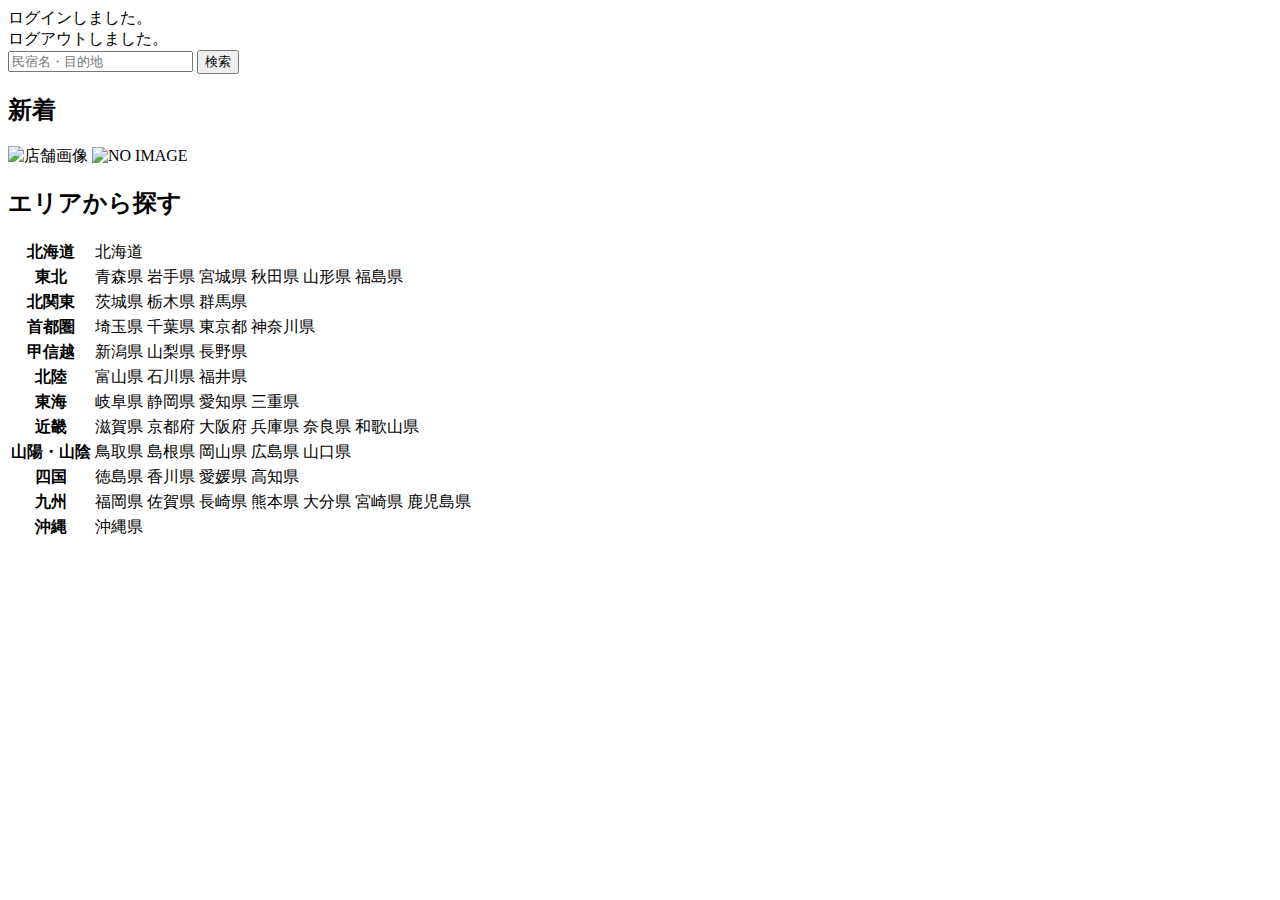
<file: kadai_002/samuraitravel/src/main/resources/templates/index.html>
<!DOCTYPE html>
<html xmlns:th="https://www.thymeleaf.org" xmlns:sec="http://www.thymeleaf.org/extras/spring-security">
    <head>
        <div th:replace="~{fragment :: meta}"></div>   
             
        <div th:replace="~{fragment :: styles}"></div>
              <title>SAMURAI Travel</title>
    </head>
    <body>
        <div class="samuraitravel-wrapper">
             <!-- ヘッダー -->
             <div th:replace="~{fragment :: header}"></div>
            
             <main>
                 <div class="container pt-4 pb-5 samuraitravel-container">
                     <div th:if="${param.loggedIn}" class="alert alert-info">
                         ログインしました。
                     </div>  
                    
                     <div th:if="${param.loggedOut}" class="alert alert-info">
                         ログアウトしました。
                     </div>
                     
                     <div th:if="${successMessage}" class="alert alert-info">
						 <span th:text="${successMessage}"></span>
					 </div>
					 
					 <div class="d-flex justify-content-center">                                            
                        <form method="get" th:action="@{/houses}" class="mb-5 samuraitravel-search-form">
                            <div class="input-group">
                                <input type="text" class="form-control" name="keyword" th:value="${keyword}" placeholder="民宿名・目的地">
                                <button type="submit" class="btn text-white shadow-sm samuraitravel-btn">検索</button> 
                            </div>               
                        </form>                        
                    </div>                                                                                                  
                                                     
                    <h2 class="text-center mb-3">新着</h2>
                    <div class="row row-cols-lg-5 row-cols-2 g-3 mb-5">                                        
                        <div class="col" th:each="newHouse : ${newHouses}">
                            <a th:href="@{/houses/__${newHouse.getId()}__}" class="link-dark samuraitravel-card-link">
                                <div class="card h-100">                                                                        
                                    <img th:if="${newHouse.getImageName()}" th:src="@{/storage/__${newHouse.getImageName()}__}" class="card-img-top samuraitravel-vertical-card-image" alt="店舗画像">                                     
                                    <img th:unless="${newHouse.getImageName()}" th:src="@{/images/noImage.png}" class="card-img-top samuraitravel-vertical-card-image" alt="NO IMAGE">                                                                                                                        
                                    <div class="card-body">                                    
                                        <h3 class="card-title" th:text="${newHouse.getName()}"></h3>
                                        <p class="card-text mb-1">
                                            <small class="text-muted" th:text="${newHouse.getAddress()}"></small>                                            
                                        </p>
                                        <p class="card-text">
                                            <span th:text="${#numbers.formatInteger(newHouse.getPrice(), 1, 'COMMA') + '円 / 泊'}"></span>                                            
                                        </p>                                    
                                    </div>
                                </div>    
                            </a>            
                        </div>                                               
                    </div>
                    
                    <div class="row justify-content-center">
                        <div class="col-xl-5 col-lg-6 col-md-8">                    
                    
                            <h2 class="text-center mb-3">エリアから探す</h2>                                        
                             
                            <table class="table">
                                <tbody>                                                     
                                    <tr>
                                        <th>北海道</th>
                                        <td>
                                            <a th:href="@{/houses?area=北海道}">北海道</a>
                                        </td>                                     
                                    </tr>  
                                    <tr>
                                        <th>東北</th>
                                        <td>
                                            <a th:href="@{/houses?area=青森県}" class="me-2">青森県</a>
                                            <a th:href="@{/houses?area=岩手県}" class="me-2">岩手県</a>
                                            <a th:href="@{/houses?area=宮城県}" class="me-2">宮城県</a>
                                            <a th:href="@{/houses?area=秋田県}" class="me-2">秋田県</a>
                                            <a th:href="@{/houses?area=山形県}" class="me-2">山形県</a>
                                            <a th:href="@{/houses?area=福島県}">福島県</a>
                                        </td>                                     
                                    </tr>  
                                    <tr>
                                        <th>北関東</th>
                                        <td>
                                            <a th:href="@{/houses?area=茨城県}" class="me-2">茨城県</a>
                                            <a th:href="@{/houses?area=栃木県}" class="me-2">栃木県</a>
                                            <a th:href="@{/houses?area=群馬県}">群馬県</a>                                    
                                        </td>                                     
                                    </tr>  
                                    <tr>
                                        <th>首都圏</th>
                                        <td>
                                            <a th:href="@{/houses?area=埼玉県}" class="me-2">埼玉県</a>
                                            <a th:href="@{/houses?area=千葉県}" class="me-2">千葉県</a>
                                            <a th:href="@{/houses?area=東京都}" class="me-2">東京都</a>
                                            <a th:href="@{/houses?area=神奈川県}">神奈川県</a>
                                        </td>                                     
                                    </tr>  
                                    <tr>
                                        <th>甲信越</th>
                                        <td>
                                            <a th:href="@{/houses?area=新潟県}" class="me-2">新潟県</a>
                                            <a th:href="@{/houses?area=山梨県}" class="me-2">山梨県</a>
                                            <a th:href="@{/houses?area=長野県}">長野県</a>
                                        </td>                                     
                                    </tr>  
                                    <tr>
                                        <th>北陸</th>
                                        <td>
                                            <a th:href="@{/houses?area=富山県}" class="me-2">富山県</a>
                                            <a th:href="@{/houses?area=石川県}" class="me-2">石川県</a>
                                            <a th:href="@{/houses?area=福井県}">福井県</a>
                                        </td>                                     
                                    </tr>  
                                    <tr>
                                        <th>東海</th>
                                        <td>
                                            <a th:href="@{/houses?area=岐阜県}" class="me-2">岐阜県</a>
                                            <a th:href="@{/houses?area=静岡県}" class="me-2">静岡県</a>
                                            <a th:href="@{/houses?area=愛知県}" class="me-2">愛知県</a>
                                            <a th:href="@{/houses?area=三重県}">三重県</a>
                                        </td>                                     
                                    </tr>  
                                    <tr>
                                        <th>近畿</th>
                                        <td>
                                            <a th:href="@{/houses?area=滋賀県}" class="me-2">滋賀県</a>
                                            <a th:href="@{/houses?area=京都府}" class="me-2">京都府</a>
                                            <a th:href="@{/houses?area=大阪府}" class="me-2">大阪府</a>
                                            <a th:href="@{/houses?area=兵庫県}" class="me-2">兵庫県</a>
                                            <a th:href="@{/houses?area=奈良県}" class="me-2">奈良県</a>
                                            <a th:href="@{/houses?area=和歌山県}">和歌山県</a>
                                        </td>                                     
                                    </tr>  
                                    <tr>
                                        <th>山陽・山陰</th>
                                        <td>
                                            <a th:href="@{/houses?area=鳥取県}" class="me-2">鳥取県</a>
                                            <a th:href="@{/houses?area=島根県}" class="me-2">島根県</a>
                                            <a th:href="@{/houses?area=岡山県}" class="me-2">岡山県</a>
                                            <a th:href="@{/houses?area=広島県}" class="me-2">広島県</a>
                                            <a th:href="@{/houses?area=山口県}">山口県</a>
                                        </td>                                     
                                    </tr>  
                                    <tr>
                                        <th>四国</th>
                                        <td>
                                            <a th:href="@{/houses?area=徳島県}" class="me-2">徳島県</a>
                                            <a th:href="@{/houses?area=香川県}" class="me-2">香川県</a>
                                            <a th:href="@{/houses?area=愛媛県}" class="me-2">愛媛県</a>
                                            <a th:href="@{/houses?area=高知県}">高知県</a>
                                        </td>                                     
                                    </tr>            
                                    <tr>
                                        <th>九州</th>
                                        <td>
                                            <a th:href="@{/houses?area=福岡県}" class="me-2">福岡県</a>
                                            <a th:href="@{/houses?area=佐賀県}" class="me-2">佐賀県</a>
                                            <a th:href="@{/houses?area=長崎県}" class="me-2">長崎県</a>
                                            <a th:href="@{/houses?area=熊本県}" class="me-2">熊本県</a>
                                            <a th:href="@{/houses?area=大分県}" class="me-2">大分県</a>
                                            <a th:href="@{/houses?area=宮崎県}" class="me-2">宮崎県</a>
                                            <a th:href="@{/houses?area=鹿児島県}">鹿児島県</a>
                                        </td>                                     
                                    </tr>  
                                    <tr>
                                        <th>沖縄</th>
                                        <td>
                                            <a th:href="@{/houses?area=沖縄県}">沖縄県</a>
                                        </td>                                     
                                    </tr>                                                                                                                                                                                                                                                                                                                                                                           
                                </tbody>
                            </table>  
                        </div>
                    </div>
                 </div>
             </main>
            
             <!-- フッター -->
             <div th:replace="~{fragment :: footer}"></div>
         </div>    
        
         <div th:replace="~{fragment :: scripts}"></div> 
    </body>
</html>
</file>
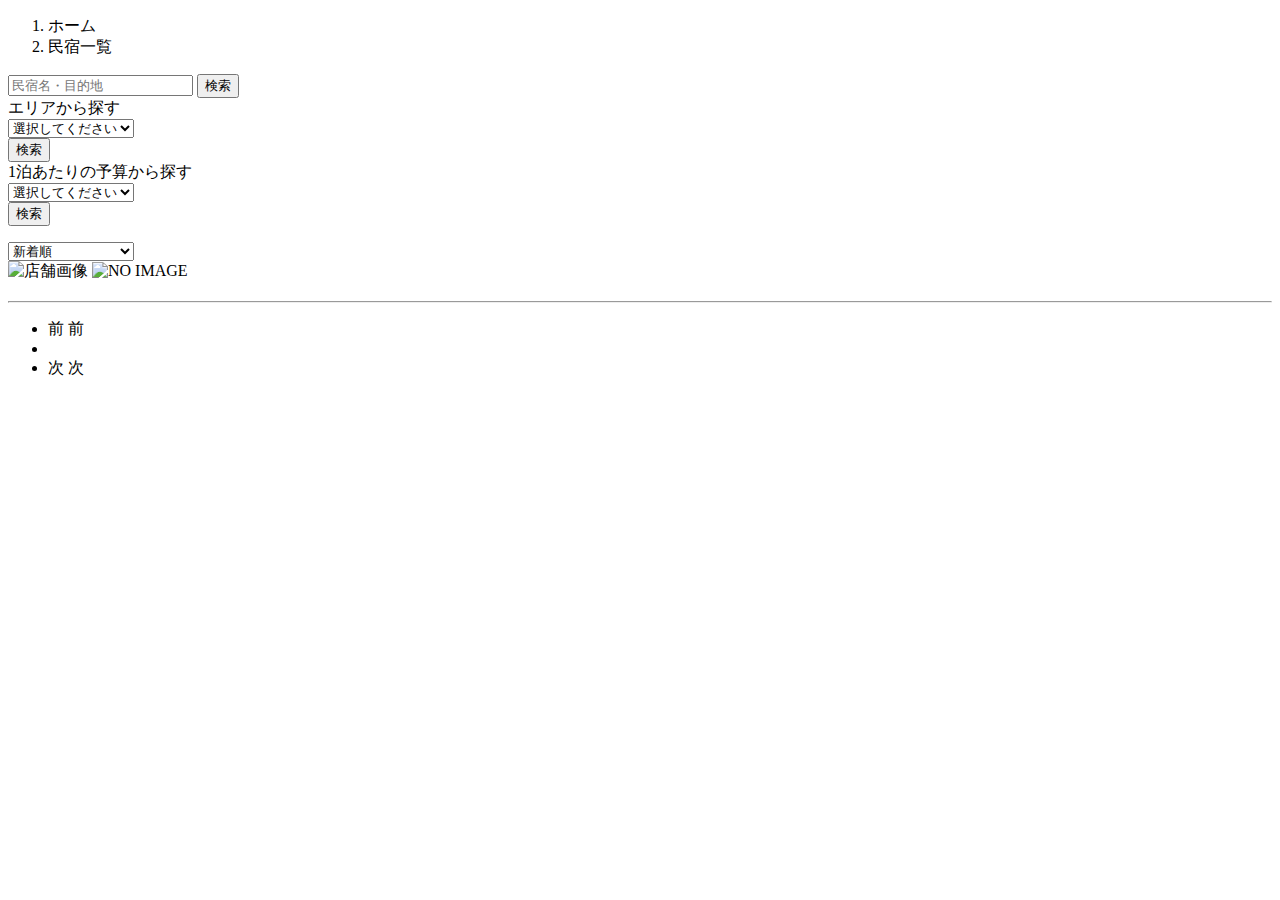
<file: kadai_002/samuraitravel/src/main/resources/templates/houses/index.html>
<!DOCTYPE html>
<html xmlns:th="https://www.thymeleaf.org" xmlns:sec="http://www.thymeleaf.org/extras/spring-security">    
   <head>
       <div th:replace="~{fragment :: meta}"></div>   
            
       <div th:replace="~{fragment :: styles}"></div>
         
       <title>民宿一覧</title>   
   </head>
   <body>
       <div class="samuraitravel-wrapper">
           <!-- ヘッダー -->
           <div th:replace="~{fragment :: header}"></div>
           
           <main>
               <div class="container samuraitravel-container pb-5">
                   <div class="row justify-content-center">
                       <nav class="my-3" style="--bs-breadcrumb-divider: '>';" aria-label="breadcrumb">
                           <ol class="breadcrumb mb-0">                        
                               <li class="breadcrumb-item"><a th:href="@{/}">ホーム</a></li>
                               <li class="breadcrumb-item active" aria-current="page">民宿一覧</li>
                           </ol>
                       </nav>         
           
                       <div class="col-xl-3 col-lg-4 col-md-12">               
                           <form method="get" th:action="@{/houses}" class="w-100 mb-3">
                               <div class="input-group">
                                   <input type="text" class="form-control" name="keyword" th:value="${keyword}" placeholder="民宿名・目的地">
                                   <button type="submit" class="btn text-white shadow-sm samuraitravel-btn">検索</button> 
                               </div>               
                           </form>
           
                           <div class="card mb-3">
                               <div class="card-header">
                                   エリアから探す
                               </div>
                               <div class="card-body">
                                   <form method="get" th:action="@{/houses}" class="w-100">
                                       <div class="form-group mb-3">
                                           <select class="form-control form-select" name="area">  
                                               <option value="" hidden>選択してください</option>   
                                               <optgroup label="北海道">                                      
                                                   <option value="北海道" th:selected="${area == '北海道'}">北海道</option>
                                               </optgroup>                
                                               <optgroup label="東北">                                  
                                                   <option value="青森県" th:selected="${area == '青森県'}">青森県</option>                                                
                                                   <option value="岩手県" th:selected="${area == '岩手県'}">岩手県</option>
                                                   <option value="宮城県" th:selected="${area == '宮城県'}">宮城県</option>
                                                   <option value="秋田県" th:selected="${area == '秋田県'}">秋田県</option>
                                                   <option value="山形県" th:selected="${area == '山形県'}">山形県</option>
                                                   <option value="福島県" th:selected="${area == '福島県'}">福島県</option>
                                               </optgroup>
                                               <optgroup label="北関東">  
                                                   <option value="茨城県" th:selected="${area == '茨城県'}">茨城県</option>
                                                   <option value="栃木県" th:selected="${area == '栃木県'}">栃木県</option>
                                                   <option value="群馬県" th:selected="${area == '群馬県'}">群馬県</option>
                                               </optgroup>
                                               <optgroup label="首都圏"> 
                                                   <option value="埼玉県" th:selected="${area == '埼玉県'}">埼玉県</option>
                                                   <option value="千葉県" th:selected="${area == '千葉県'}">千葉県</option>
                                                   <option value="東京都" th:selected="${area == '東京都'}">東京都</option>
                                                   <option value="神奈川県" th:selected="${area == '神奈川県'}">神奈川県</option>
                                               </optgroup>
                                               <optgroup label="甲信越"> 
                                                   <option value="新潟県" th:selected="${area == '新潟県'}">新潟県</option>
                                                   <option value="山梨県" th:selected="${area == '山梨県'}">山梨県</option>
                                                   <option value="長野県" th:selected="${area == '長野県'}">長野県</option>
                                               </optgroup>
                                               <optgroup label="北陸"> 
                                                   <option value="富山県" th:selected="${area == '富山県'}">富山県</option>
                                                   <option value="石川県" th:selected="${area == '石川県'}">石川県</option>
                                                   <option value="福井県" th:selected="${area == '福井県'}">福井県</option>
                                               </optgroup>
                                               <optgroup label="東海">
                                                   <option value="岐阜県" th:selected="${area == '岐阜県'}">岐阜県</option>
                                                   <option value="静岡県" th:selected="${area == '静岡県'}">静岡県</option>
                                                   <option value="愛知県" th:selected="${area == '愛知県'}">愛知県</option>
                                                   <option value="三重県" th:selected="${area == '三重県'}">三重県</option>
                                               </optgroup>
                                               <optgroup label="近畿">
                                                   <option value="滋賀県" th:selected="${area == '滋賀県'}">滋賀県</option>
                                                   <option value="京都府" th:selected="${area == '京都府'}">京都府</option>
                                                   <option value="大阪府" th:selected="${area == '大阪府'}">大阪府</option>
                                                   <option value="兵庫県" th:selected="${area == '兵庫県'}">兵庫県</option>
                                                   <option value="奈良県" th:selected="${area == '奈良県'}">奈良県</option>
                                                   <option value="和歌山県" th:selected="${area == '和歌山県'}">和歌山県</option>
                                               </optgroup>
                                               <optgroup label="山陽・山陰">
                                                   <option value="鳥取県" th:selected="${area == '鳥取県'}">鳥取県</option>
                                                   <option value="島根県" th:selected="${area == '島根県'}">島根県</option>
                                                   <option value="岡山県" th:selected="${area == '岡山県'}">岡山県</option>
                                                   <option value="広島県" th:selected="${area == '広島県'}">広島県</option>
                                                   <option value="山口県" th:selected="${area == '山口県'}">山口県</option>
                                               </optgroup>
                                               <optgroup label="四国">
                                                   <option value="徳島県" th:selected="${area == '徳島県'}">徳島県</option>
                                                   <option value="香川県" th:selected="${area == '香川県'}">香川県</option>
                                                   <option value="愛媛県" th:selected="${area == '愛媛県'}">愛媛県</option>
                                                   <option value="高知県" th:selected="${area == '高知県'}">高知県</option>
                                               </optgroup>
                                               <optgroup label="九州">
                                                   <option value="福岡県" th:selected="${area == '福岡県'}">福岡県</option>
                                                   <option value="佐賀県" th:selected="${area == '佐賀県'}">佐賀県</option>
                                                   <option value="長崎県" th:selected="${area == '長崎県'}">長崎県</option>
                                                   <option value="熊本県" th:selected="${area == '熊本県'}">熊本県</option>
                                                   <option value="大分県" th:selected="${area == '大分県'}">大分県</option>
                                                   <option value="宮崎県" th:selected="${area == '宮崎県'}">宮崎県</option>
                                                   <option value="鹿児島県" th:selected="${area == '鹿児島県'}">鹿児島県</option>
                                               </optgroup>
                                               <optgroup label="沖縄">
                                                   <option value="沖縄県" th:selected="${area == '沖縄県'}">沖縄県</option>
                                               </optgroup>                                                                                                  
                                           </select> 
                                       </div>
                                       <div class="form-group">
                                           <button type="submit" class="btn text-white shadow-sm w-100 samuraitravel-btn">検索</button>
                                       </div>                                           
                                   </form>
                               </div>
                           </div>                
           
                           <div class="card mb-3">
                               <div class="card-header">
                                   1泊あたりの予算から探す
                               </div>
                               <div class="card-body">
                                   <form method="get" th:action="@{/houses}" class="w-100">
                                       <div class="form-group mb-3">    
                                           <select class="form-control form-select" name="price">
                                               <option value="" hidden>選択してください</option> 
                                               <option value="6000" th:selected="${price == 6000}">6,000円以内</option>
                                               <option value="7000" th:selected="${price == 7000}">7,000円以内</option>
                                               <option value="8000" th:selected="${price == 8000}">8,000円以内</option>
                                               <option value="9000" th:selected="${price == 9000}">9,000円以内</option>
                                               <option value="10000" th:selected="${price == 10000}">10,000円以内</option>
                                           </select>                                                                                
                                       </div>
                                       <div class="form-group">
                                           <button type="submit" class="btn text-white shadow-sm w-100 samuraitravel-btn">検索</button>
                                       </div>                                           
                                   </form>
                               </div>
                           </div>                               
                       </div>
           
                       <div class="col">                                                                          
                           <div class="d-flex justify-content-between flex-wrap">                                
                               <p th:if="${housePage.getTotalPages() > 1}" class="fs-5 mb-3" th:text="${'検索結果：' + housePage.getTotalElements() + '件' + '（' + (housePage.getNumber() + 1) + ' / ' + housePage.getTotalPages() + ' ページ）'}"></p> 
                               <p th:unless="${housePage.getTotalPages() > 1}" class="fs-5 mb-3" th:text="${'検索結果：' + housePage.getTotalElements() + '件'}"></p>
                               
                               <form method="get" th:action="@{/houses}" class="mb-3 samuraitravel-sort-box">
								   <input th:if="${keyword}" type="hidden" name="keyword" th:value="${keyword}">
								   <input th:if="${area}" type="hidden" name="area" th:value="${area}">
								   <input th:if="${price}" type="hidden" name="price" th:value="${price}">
								   <select class="form-select form-select-sm" name="order" onChange="this.form.submit();">
									   <option value="createdAtDesc" th:selected="${order == 'createdAtDesc' || order == null}">新着順</option>
									   <option value="priceAsc" th:selected="${order == 'priceAsc'}">宿泊料金が安い順</option>
								   </select>
 							   </form>
                           </div>   
                                                                       
                           <div class="mb-3" th:each="house : ${housePage}">
                               <a th:href="@{/houses/__${house.getId()}__}" class="link-dark samuraitravel-card-link">
                                   <div class="card h-100">   
                                       <div class="row g-0">
                                           <div class="col-md-4">                                                                                
                                               <img th:if="${house.getImageName()}" th:src="@{/storage/__${house.getImageName()}__}" class="card-img-top samuraitravel-horizontal-card-image" alt="店舗画像">                                                     
                                               <img th:unless="${house.getImageName()}" th:src="@{/images/noImage.png}" class="card-img-top samuraitravel-horizontal-card-image" alt="NO IMAGE">                                                    
                                           </div> 
                                           <div class="col-md-8">                                                                                                                        
                                               <div class="card-body">                                    
                                                   <h3 class="card-title mb-3" th:text="${house.getName()}"></h3>                                            

                                                   <hr class="mb-3">
                                                   
                                                   <p class="card-text mb-2">
                                                       <span th:text="${house.getDescription()}"></span>
                                                   </p>                                                    
                                                   
                                                   <p class="card-text mb-2">
                                                       <small class="text-muted" th:text="${'〒' + house.getPostalCode()}"></small>
                                                       <small class="text-muted" th:text="${house.getAddress()}"></small>                                                      
                                                   </p>   
                                                                                                                                                                                                                                  
                                                   <p class="card-text">
                                                       <span th:text="${#numbers.formatInteger(house.getPrice(), 1, 'COMMA') + '円 / 泊'}"></span>
                                                   </p>                                    
                                               </div>
                                           </div>
                                       </div>
                                   </div>    
                               </a>            
                           </div>                                                                                       
           
                           <!-- ページネーション -->
                           <div th:if="${housePage.getTotalPages() > 1}" class="d-flex justify-content-center">
                               <nav aria-label="民宿一覧ページ">
                                   <ul class="pagination">
                                       <li class="page-item">
                                           <span th:if="${housePage.isFirst()}" class="page-link disabled">前</span>
                                           <a th:unless="${housePage.isFirst()}" th:href="@{/houses(page = ${housePage.getNumber() - 1}, keyword = ${keyword}, area = ${area}, price = ${price}, order = ${order})}" class="page-link samuraitravel-page-link">前</a>
                                       </li>
                                       <li th:each="i : ${#numbers.sequence(0, housePage.getTotalPages() - 1)}" class="page-item">
                                           <span th:if="${i == housePage.getNumber()}" class="page-link active samuraitravel-active" th:text="${i + 1}"></span>
                                           <a th:unless="${i == housePage.getNumber()}" th:href="@{/houses(page = ${i}, keyword = ${keyword}, area = ${area}, price = ${price}, order = ${order})}" class="page-link samuraitravel-page-link" th:text="${i + 1}"></a>
                                       </li>
                                       <li class="page-item">                        
                                           <span th:if="${housePage.isLast()}" class="page-link disabled">次</span>
                                           <a th:unless="${housePage.isLast()}" th:href="@{/houses(page = ${housePage.getNumber() + 1}, keyword = ${keyword}, area = ${area}, price = ${price}, order = ${order})}" class="page-link samuraitravel-page-link">次</a>
                                       </li>
                                   </ul>
                               </nav> 
                           </div>                                      
                       </div>
                   </div>
               </div>  
           </main>
           
           <!-- フッター -->
           <div th:replace="~{fragment :: footer}"></div>
       </div>    
       
       <div th:replace="~{fragment :: scripts}"></div>  
 </body>
</html>
</file>
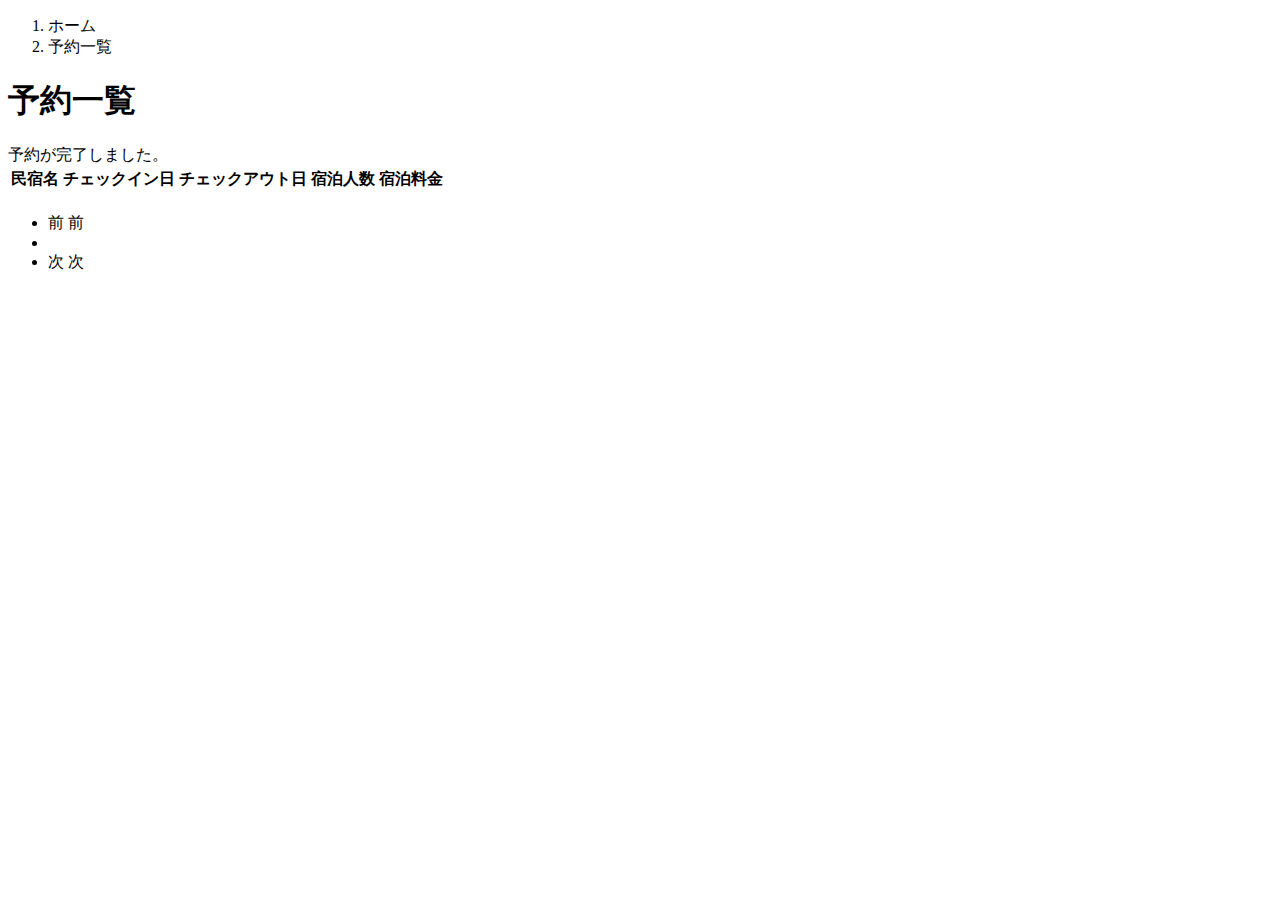
<file: kadai_002/samuraitravel/src/main/resources/templates/reservations/index.html>
<!DOCTYPE html>
<html xmlns:th="https://www.thymeleaf.org" xmlns:sec="http://www.thymeleaf.org/extras/spring-security">    
   <head>
       <div th:replace="~{fragment :: meta}"></div>   
            
       <div th:replace="~{fragment :: styles}"></div>
         
       <title>予約一覧</title>   
   </head>
   <body>
       <div class="samuraitravel-wrapper">
           <!-- ヘッダー -->
           <div th:replace="~{fragment :: header}"></div>
           
           <main>
               <div class="container samuraitravel-container pb-5">
                   <div class="row justify-content-center">
                       <div class="col-xxl-9 col-xl-10 col-lg-11">
                           <nav class="my-3" style="--bs-breadcrumb-divider: '>';" aria-label="breadcrumb">
                               <ol class="breadcrumb mb-0"> 
                                   <li class="breadcrumb-item"><a th:href="@{/}">ホーム</a></li>                       
                                   <li class="breadcrumb-item active" aria-current="page">予約一覧</li>
                               </ol>
                           </nav> 
                           
                           <h1 class="mb-3 text-center">予約一覧</h1>  
           
                            <div th:if="${param.reserved}" class="alert alert-info">
                               予約が完了しました。
                           </div>   
                           
                           <table class="table">
                               <thead>
                                   <tr>                            
                                       <th scope="col">民宿名</th>
                                       <th scope="col">チェックイン日</th>
                                       <th scope="col">チェックアウト日</th>
                                       <th scope="col">宿泊人数</th>
                                       <th scope="col">宿泊料金</th>                                        
                                   </tr>
                               </thead>   
                               <tbody>                                                    
                                   <tr th:each="reservation : ${reservationPage}">
                                       <td>
                                           <a th:href="@{/houses/__${reservation.getHouse().getId()}__}" th:text="${reservation.getHouse().getName()}"></a>
                                       </td>
                                       <td th:text="${reservation.getCheckinDate()}"></td>
                                       <td th:text="${reservation.getCheckoutDate()}"></td>
                                       <td th:text="${reservation.getNumberOfPeople + '名'}"></td>
                                       <td th:text="${#numbers.formatInteger(reservation.getAmount(), 1, 'COMMA') + '円'}"></td>
                                   </tr>                                    
                               </tbody>
                           </table>    
                           
                          <!-- ページネーション -->
                           <div th:if="${reservationPage.getTotalPages() > 1}" class="d-flex justify-content-center">
                               <nav aria-label="予約一覧ページ">
                                   <ul class="pagination">
                                       <li class="page-item">
                                           <span th:if="${reservationPage.isFirst()}" class="page-link disabled">前</span>
                                           <a th:unless="${reservationPage.isFirst()}" th:href="@{/reservations(page = ${reservationPage.getNumber() - 1})}" class="page-link samuraitravel-page-link">前</a>
                                       </li>
                                       <li th:each="i : ${#numbers.sequence(0, reservationPage.getTotalPages() - 1)}" class="page-item">
                                           <span th:if="${i == reservationPage.getNumber()}" class="page-link active samuraitravel-active" th:text="${i + 1}"></span>
                                           <a th:unless="${i == reservationPage.getNumber()}" th:href="@{/reservations(page = ${i})}" class="page-link samuraitravel-page-link" th:text="${i + 1}"></a>
                                       </li>
                                       <li class="page-item">                        
                                           <span th:if="${reservationPage.isLast()}" class="page-link disabled">次</span>
                                           <a th:unless="${reservationPage.isLast()}" th:href="@{/reservations(page = ${reservationPage.getNumber() + 1})}" class="page-link samuraitravel-page-link">次</a>
                                       </li>
                                   </ul>
                               </nav> 
                           </div>                
                       </div>                          
                   </div>
               </div>  
           </main>
           
           <!-- フッター -->
           <div th:replace="~{fragment :: footer}"></div>
       </div>    
       
       <div th:replace="~{fragment :: scripts}"></div>  
   </body>
</html>
</file>
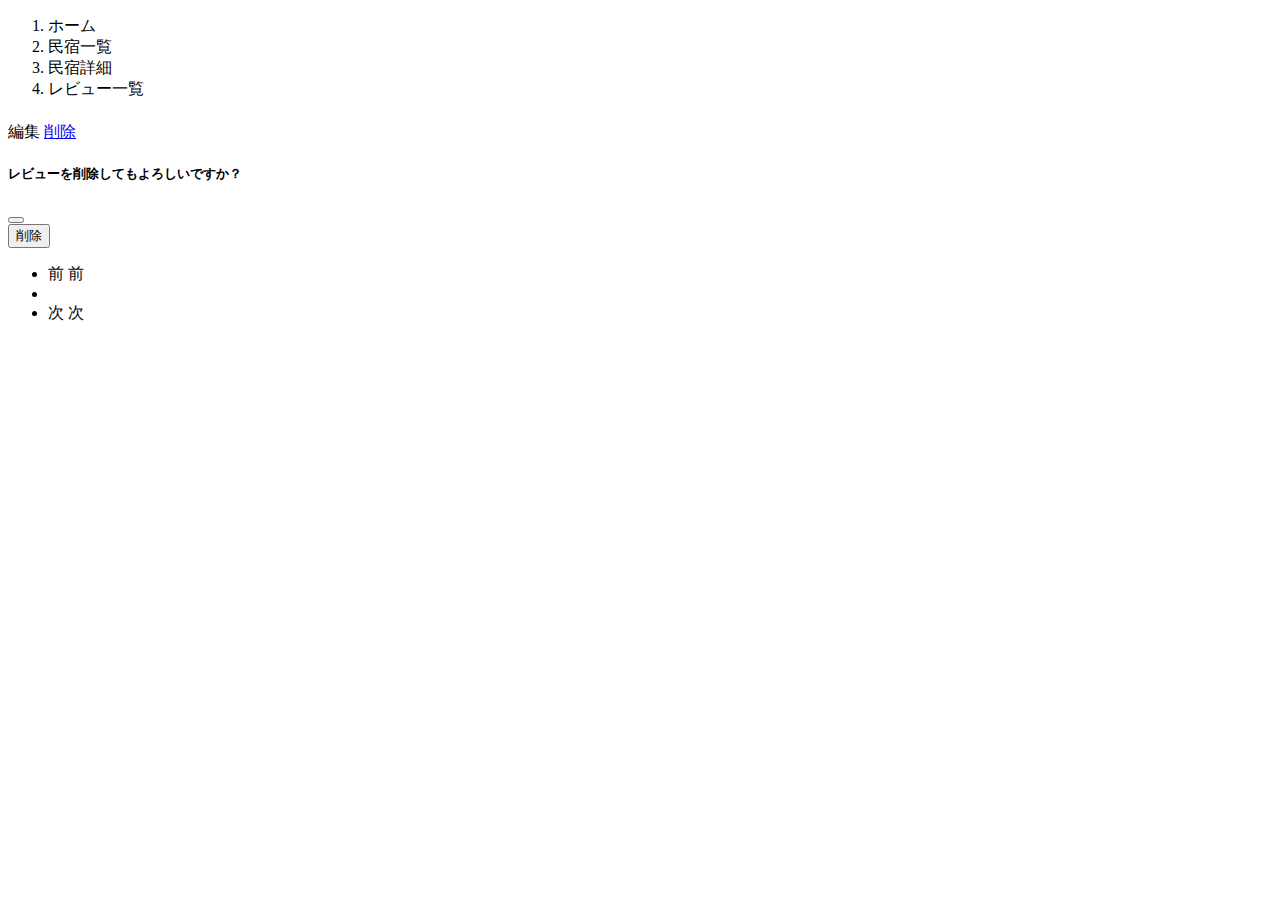
<file: kadai_002/samuraitravel/src/main/resources/templates/reviews/index.html>
<!DOCTYPE html>
<html xmlns:th="https://www.thymeleaf.org" xmlns:sec="http://www.thymeleaf.org/extras/spring-security">    
  <head>
      <div th:replace="~{fragment :: meta}"></div>   
            
      <div th:replace="~{fragment :: styles}"></div>
         
      <title>レビュー一覧</title>   
  </head>
  <body>
      <div class="samuraitravel-wrapper">
          <!-- ヘッダー -->
          <div th:replace="~{fragment :: header}"></div>
           
          <main>
              <div class="container pt-4 pb-5 samuraitravel-container">
                  <div class="row justify-content-center">
                      <div class="col-xxl-9 col-xl-10 col-lg-11">
                          <nav class="mb-4" style="--bs-breadcrumb-divider: '>';" aria-label="breadcrumb">
                              <ol class="breadcrumb mb-0">                        
                                  <li class="breadcrumb-item"><a th:href="@{/}">ホーム</a></li>
                                  <li class="breadcrumb-item"><a th:href="@{/houses}">民宿一覧</a></li>
                                  <li class="breadcrumb-item"><a th:href="@{/houses/__${house.getId()}__}">民宿詳細</a></li>
                                  <li class="breadcrumb-item active" aria-current="page">レビュー一覧</li>
                              </ol>
                          </nav>
                          
                          <h1 class="mb-4 text-center" th:text="${house.getName() + 'のレビュー一覧'}"></h1> 
                          
                          <div class="row row-cols-1 row-cols-md-2 g-4 mb-4">
                              <div th:each="review : ${reviewPage}">
                                  <div class="col">
                                      <div class="card">
                                          <div class="card-body">
                                              <div class="d-flex justify-content-between">
                                                  <h5 class="card-title" th:text="${review.getUser().getName()}"></h5>
                                                  <span sec:authorize="isAuthenticated()" th:if="${#authentication.principal.user.id == review.getUser().getId()}">
                                                      <a th:href="@{/houses/__${house.getId()}__/reviews/__${review.getId()}__/edit}" class="me-2">編集</a>
                                                      <a href="#" class="samuraitravel-link-danger" data-bs-toggle="modal" th:data-bs-target="${'#deleteReviewModal' + review.getId()}">削除</a>
                                                      
                                                      <!-- 削除用モーダル -->
                                                      <div class="modal fade" th:id="${'deleteReviewModal' + review.getId()}" tabindex="-1" th:aria-labelledby="${'deleteReviewModalLabel' + review.getId()}">
                                                          <div class="modal-dialog">
                                                              <div class="modal-content">
                                                                  <div class="modal-header">
                                                                      <h5 class="modal-title" th:id="${'deleteReviewModalLabel' + review.getId()}">レビューを削除してもよろしいですか？</h5>
                                                                      <button type="button" class="btn-close" data-bs-dismiss="modal" aria-label="閉じる"></button>
                                                                  </div>
                                                                  <div class="modal-footer">
                                                                      <form method="post"th:action="@{/houses/__${house.getId()}__/reviews/__${review.getId()}__/delete}">
                                                                          <button type="submit" class="btn samuraitravel-btn-danger text-white shadow-sm">削除</button>
                                                                      </form>
                                                                  </div>
                                                              </div>
                                                          </div>
                                                      </div>
                                                                                                                                                                  
                                                  </span>      
                                              </div>                                              
                                              <p class="card-text mb-1">
                                                  <span class="samuraitravel-star" th:each="star : ${#numbers.sequence(1, 5)}" th:text="${star <= review.getRating()} ? '&#9733;' : '&#9734;'"></span>
                                              </p>                      
                                              <p class="card-text"><small class="text-muted" th:text="${#dates.format(review.getCreatedAt(), 'yyyy年MM月dd日')}"></small></p>                              
                                              <p class="card-text" th:text="${review.getComments()}"></p>
                                          </div>
                                      </div>
                                  </div>
                              </div>                                     
                          </div>    
                          
                          <!-- ページネーション -->
                          <div th:if="${reviewPage.getTotalPages() > 1}" class="d-flex justify-content-center">
                              <nav aria-label="レビュー一覧ページ">
                                  <ul class="pagination">
                                      <li class="page-item">
                                          <span th:if="${reviewPage.isFirst()}" class="page-link disabled">前</span>
                                          <a th:unless="${reviewPage.isFirst()}" th:href="@{/houses/__${house.getId()}__/reviews(page = ${reviewPage.getNumber() - 1})}" class="page-link samuraitravel-page-link">前</a>
                                      </li>
                                      <li th:each="i : ${#numbers.sequence(0, reviewPage.getTotalPages() - 1)}" class="page-item">
                                          <span th:if="${i == reviewPage.getNumber()}" class="page-link active samuraitravel-active" th:text="${i + 1}"></span>
                                          <a th:unless="${i == reviewPage.getNumber()}" th:href="@{/houses/__${house.getId()}__/reviews(page = ${i})}" class="page-link samuraitravel-page-link" th:text="${i + 1}"></a>
                                      </li>
                                      <li class="page-item">                        
                                          <span th:if="${reviewPage.isLast()}" class="page-link disabled">次</span>
                                          <a th:unless="${reviewPage.isLast()}" th:href="@{/houses/__${house.getId()}__/reviews(page = ${reviewPage.getNumber() + 1})}" class="page-link samuraitravel-page-link">次</a>
                                      </li>
                                  </ul>
                              </nav> 
                          </div>
                                                                                                           
                      </div>
                  </div>
              </div>                            
          </main>
         
          <!-- フッター -->
          <div th:replace="~{fragment :: footer}"></div>
      </div>    
       
      <div th:replace="~{fragment :: scripts}"></div>
  </body>
</html>
</file>
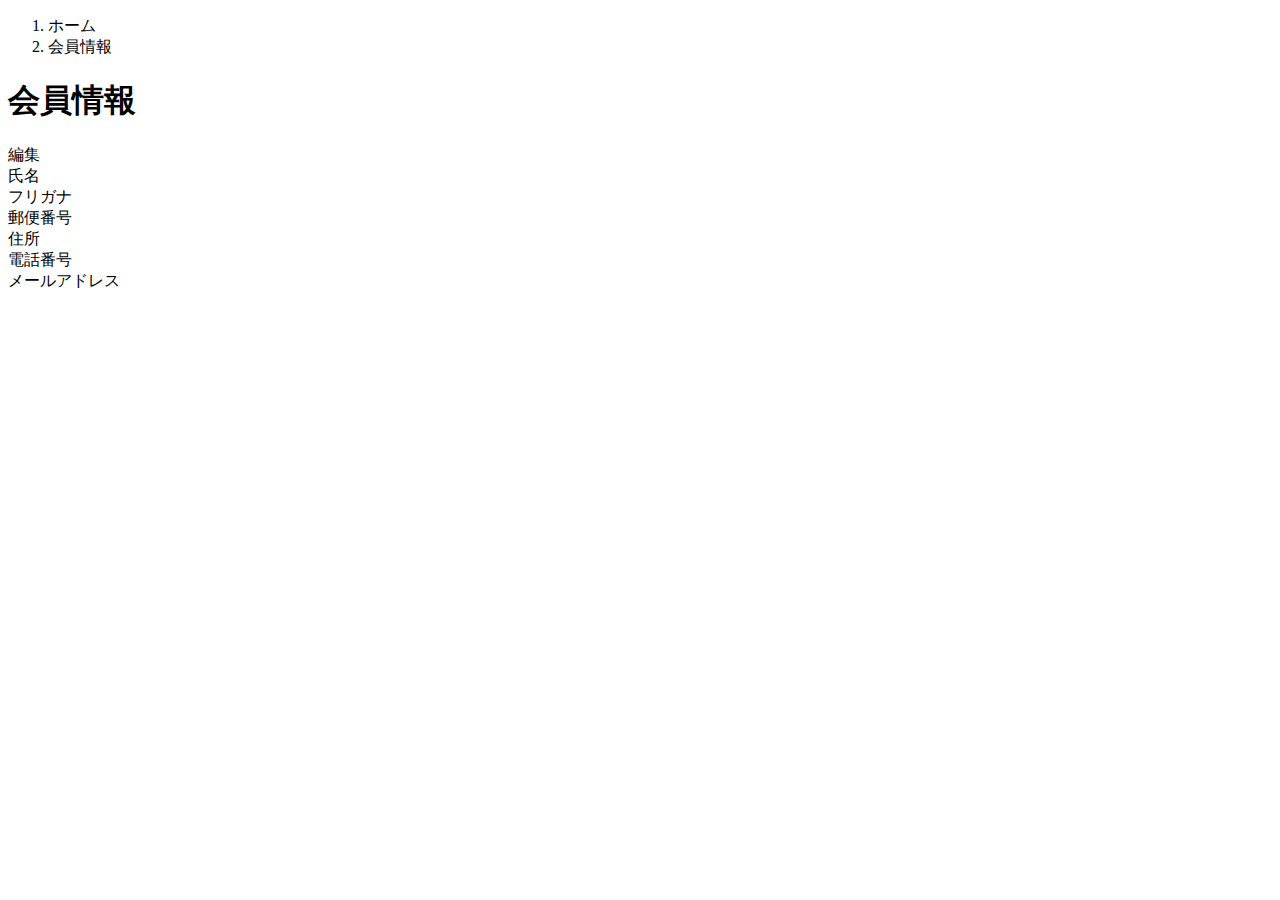
<file: kadai_002/samuraitravel/src/main/resources/templates/user/index.html>
<!DOCTYPE html>
<html xmlns:th="https://www.thymeleaf.org" xmlns:sec="http://www.thymeleaf.org/extras/spring-security">    
   <head>
       <div th:replace="~{fragment :: meta}"></div>   
            
       <div th:replace="~{fragment :: styles}"></div>
         
       <title>会員情報</title>   
   </head>
   <body>
       <div class="samuraitravel-wrapper">
           <!-- ヘッダー -->
           <div th:replace="~{fragment :: header}"></div>
           
           <main>
               <div class="container pb-5 samuraitravel-container">
                   <div class="row justify-content-center">
                       <div class="col-xl-5 col-lg-6 col-md-8">
                           <nav class="my-3" style="--bs-breadcrumb-divider: '>';" aria-label="breadcrumb">
                               <ol class="breadcrumb mb-0"> 
                                   <li class="breadcrumb-item"><a th:href="@{/}">ホーム</a></li>                       
                                   <li class="breadcrumb-item active" aria-current="page">会員情報</li>
                               </ol>
                           </nav> 
                           
                           <h1 class="mb-3 text-center">会員情報</h1> 
                           
                           <div class="d-flex justify-content-end align-items-end mb-3">                    
                               <div>
                                   <a th:href="@{/user/edit}">編集</a>                        
                               </div>
                           </div>                                       
                           
                           <div th:if="${successMessage}" class="alert alert-info">
                               <span th:text="${successMessage}"></span>
                           </div>                               
                           
                           <div class="container mb-4">
                               <div class="row pb-2 mb-2 border-bottom">
                                   <div class="col-4">
                                       <span class="fw-bold">氏名</span>
                                   </div>
           
                                   <div class="col">
                                       <span th:text="${user.getName()}"></span>
                                   </div>
                               </div>                    
           
                               <div class="row pb-2 mb-2 border-bottom">
                                   <div class="col-4">
                                       <span class="fw-bold">フリガナ</span>
                                   </div>
           
                                   <div class="col">
                                       <span th:text="${user.getFurigana()}"></span>
                                   </div>
                               </div>            
                               
                               <div class="row pb-2 mb-2 border-bottom">
                                   <div class="col-4">
                                       <span class="fw-bold">郵便番号</span>
                                   </div>
           
                                   <div class="col">
                                       <span th:text="${user.getPostalCode()}"></span>
                                   </div>
                               </div>   
                               
                               <div class="row pb-2 mb-2 border-bottom">
                                   <div class="col-4">
                                       <span class="fw-bold">住所</span>
                                   </div>
           
                                   <div class="col">
                                       <span th:text="${user.getAddress()}"></span>
                                   </div>
                               </div>
           
                               <div class="row pb-2 mb-2 border-bottom">
                                   <div class="col-4">
                                       <span class="fw-bold">電話番号</span>
                                   </div>
           
                                   <div class="col">
                                       <span th:text="${user.getPhoneNumber()}"></span>
                                   </div>
                               </div>  
                               
                               <div class="row pb-2 mb-2 border-bottom">
                                   <div class="col-4">
                                       <span class="fw-bold">メールアドレス</span>
                                   </div>
           
                                   <div class="col">
                                       <span th:text="${user.getEmail()}"></span>
                                   </div>
                               </div>                                 
                           </div>                                                                                                                           
                       </div>
                   </div>
               </div>
           </main>
           
           <!-- フッター -->
           <div th:replace="~{fragment :: footer}"></div>
       </div>    
       
       <div th:replace="~{fragment :: scripts}"></div>  
 </body>
</html>
</file>
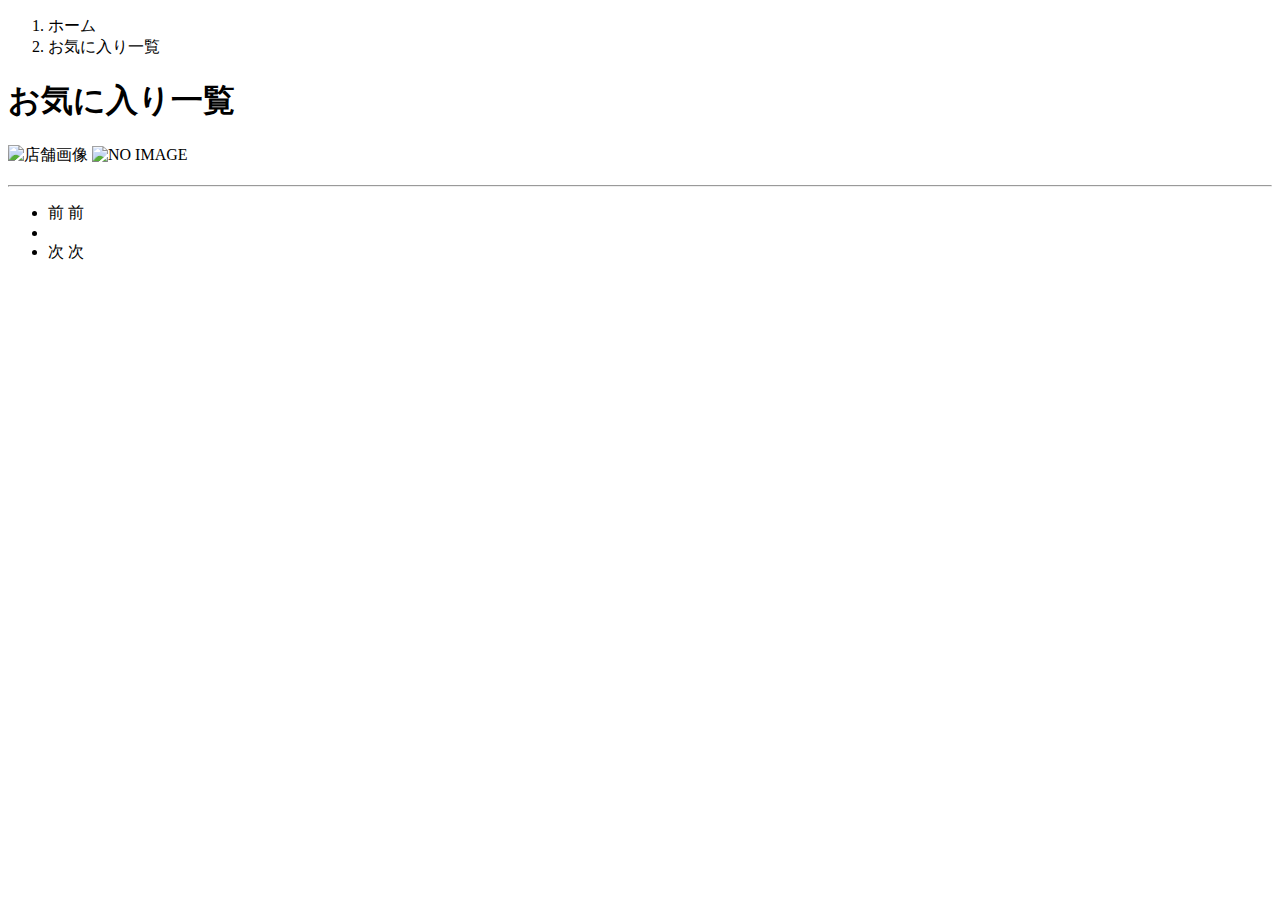
<file: kadai_003/samuraitravel/src/main/resources/templates/favorites/index.html>
<!DOCTYPE html>
<html xmlns:th="https://www.thymeleaf.org" xmlns:sec="http://www.thymeleaf.org/extras/spring-security">    
   <head>
       <div th:replace="~{fragment :: meta}"></div>   
            
       <div th:replace="~{fragment :: styles}"></div>
         
       <title>お気に入り一覧</title>   
   </head>
   <body>
       <div class="samuraitravel-wrapper">
           <!-- ヘッダー -->
           <div th:replace="~{fragment :: header}"></div>
           
           <main>
               <div class="container samuraitravel-container pb-5">
                   <div class="row justify-content-center">
                       <div class="col-xl-9 col-lg-8 col-md-12">
                           <nav class="my-3" style="--bs-breadcrumb-divider: '>';" aria-label="breadcrumb">
                               <ol class="breadcrumb mb-0"> 
                                   <li class="breadcrumb-item"><a th:href="@{/}">ホーム</a></li>                       
                                   <li class="breadcrumb-item active" aria-current="page">お気に入り一覧</li>
                               </ol>
                           </nav> 
                           
                           <h1 class="mb-4 text-center">お気に入り一覧</h1>  
                                           
                           <!-- 民宿一覧と表示方法を揃える -->
                           <div class="mb-3" th:each="favorite : ${favoritePage}">
                               <a th:href="@{/houses/__${favorite.getHouse().getId()}__}" class="link-dark samuraitravel-card-link">
                                   <div class="card h-100">   
                                       <div class="row g-0">
                                           <div class="col-md-4">                                                                                
                                               <img th:if="${favorite.getHouse().getImageName()}" th:src="@{/storage/__${favorite.getHouse().getImageName()}__}" class="card-img-top samuraitravel-horizontal-card-image" alt="店舗画像">                                                     
                                               <img th:unless="${favorite.getHouse().getImageName()}" th:src="@{/images/noImage.png}" class="card-img-top samuraitravel-horizontal-card-image" alt="NO IMAGE">                                                    
                                           </div> 
                                           <div class="col-md-8">                                                                                                                        
                                               <div class="card-body">                                    
                                                   <h3 class="card-title mb-3" th:text="${favorite.getHouse().getName()}"></h3>                                            

                                                   <hr class="mb-3">
                                                   
                                                   <p class="card-text mb-2">
                                                       <span th:text="${favorite.getHouse().getDescription()}"></span>
                                                   </p>                                                    
                                                   
                                                   <p class="card-text mb-2">
                                                       <small class="text-muted" th:text="${'〒' + favorite.getHouse().getPostalCode()}"></small>
                                                       <small class="text-muted" th:text="${favorite.getHouse().getAddress()}"></small>                                                      
                                                   </p>   
                                                                                                                                                                                                                                  
                                                   <p class="card-text">
                                                       <span th:text="${#numbers.formatInteger(favorite.getHouse().getPrice(), 1, 'COMMA') + '円 / 泊'}"></span>
                                                   </p>                                    
                                               </div>
                                           </div>
                                       </div>
                                   </div>    
                               </a>            
                           </div>                                                                                       
           
                           <!-- ページネーション -->
                           <div th:if="${favoritePage.getTotalPages() > 1}" class="d-flex justify-content-center">
                               <nav aria-label="お気に入り一覧ページ">
                                   <ul class="pagination">
                                       <li class="page-item">
                                           <span th:if="${favoritePage.isFirst()}" class="page-link disabled">前</span>
                                           <a th:unless="${favoritePage.isFirst()}" th:href="@{/favorites(page = ${favoritePage.getNumber() - 1})}" class="page-link samuraitravel-page-link">前</a>
                                       </li>
                                       <li th:each="i : ${#numbers.sequence(0, favoritePage.getTotalPages() - 1)}" class="page-item">
                                           <span th:if="${i == favoritePage.getNumber()}" class="page-link active samuraitravel-active" th:text="${i + 1}"></span>
                                           <a th:unless="${i == favoritePage.getNumber()}" th:href="@{/favorites(page = ${i})}" class="page-link samuraitravel-page-link" th:text="${i + 1}"></a>
                                       </li>
                                       <li class="page-item">                        
                                           <span th:if="${favoritePage.isLast()}" class="page-link disabled">次</span>
                                           <a th:unless="${favoritePage.isLast()}" th:href="@{/favorites(page = ${favoritePage.getNumber() + 1})}" class="page-link samuraitravel-page-link">次</a>
                                       </li>
                                   </ul>
                               </nav> 
                           </div>  
                               
                       </div>                          
                   </div>
               </div>                                                
           </main>
           
           <!-- フッター -->
           <div th:replace="~{fragment :: footer}"></div>
       </div>    
       
       <div th:replace="~{fragment :: scripts}"></div>  
 </body>
</html>
</file>
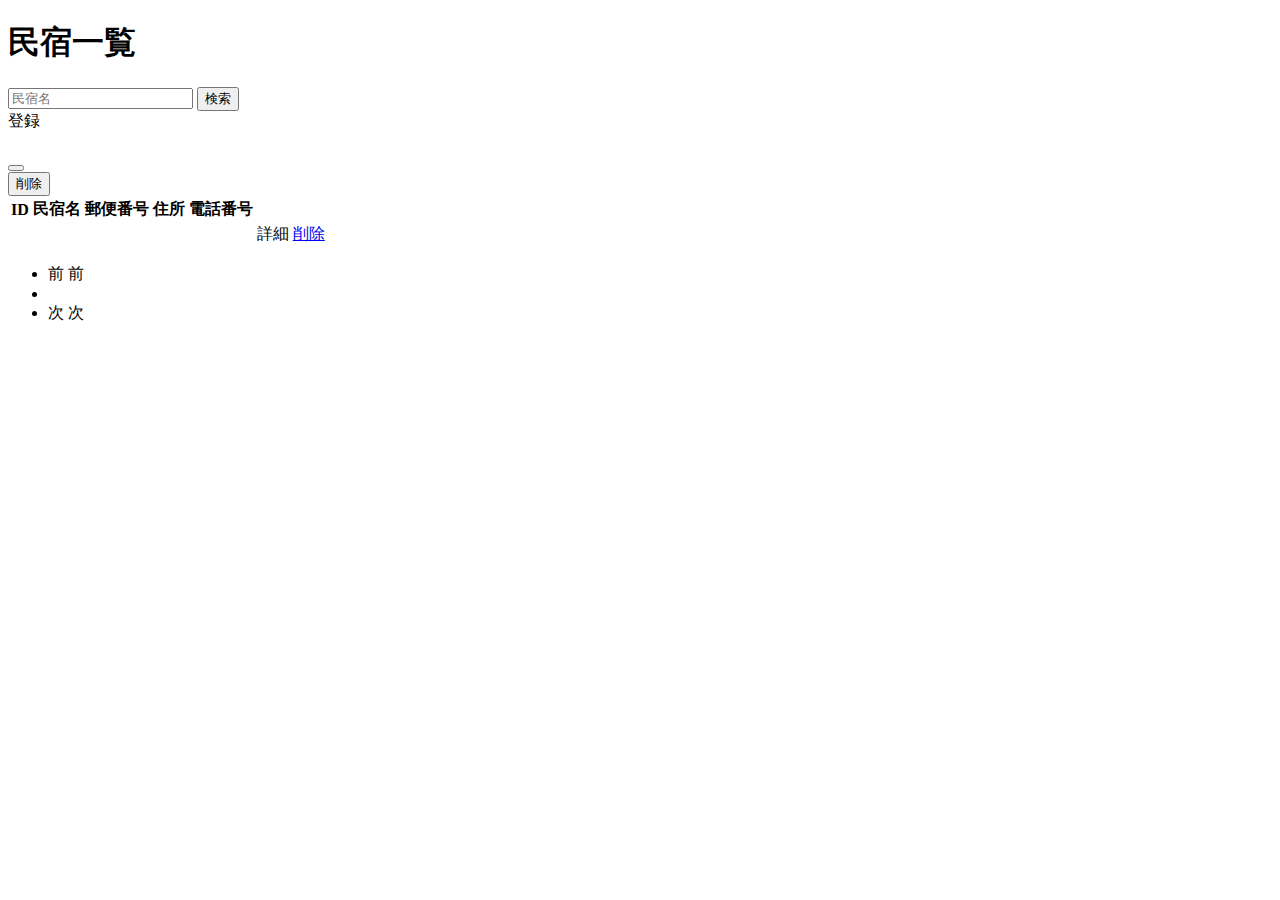
<file: kadai_002/samuraitravel/src/main/resources/templates/admin/houses/index.html>
<!DOCTYPE html>
<html xmlns:th="https://www.thymeleaf.org" xmlns:sec="http://www.thymeleaf.org/extras/spring-security">
	<head>
		<div th:replace="~{fragment :: meta}"></div>
		
		<div th:replace="~{fragment :: styles}"></div>
		
		<title>民宿一覧</title>
	</head>
	<body>
		<div class="samuraitravel-wrapper">
			<!-- ヘッダー -->
			<div th:replace="~{fragment :: header}"></div>
			
			<main>
				<div class="container pt-4 pb-5 samuraitravel-container">
					<div class="row justify-content-center">
						<div class="col-xxl-9 col-xl-10 col-lg-11">
							
							<h1 class="mb-4 text-center">民宿一覧</h1>
							
							<div class="d-flex justify-content-between align-items-end flex-wrap">
								<form method="get" th:action="@{/admin/houses}" class="mb-3">
									<div class="input-group">
										<input type="text" class="form-control" name="keyword" th:value="${keyword}" placeholder="民宿名">
										<button type="submit" class="btn text-white shadow-sm samuraitravel-btn">検索</button>
									</div>
								</form>
								<a th:href="@{/admin/houses/register}" class="btn text-white shadow-sm mb-3 samuraitravel-btn">登録</a>
							</div>
							
							<div th:if="${successMessage}" class="alert alert-info">
								<span th:text="${successMessage}"></span>
							</div>
							
							<table class="table">
								<thead>
									<tr>
										<th scope="col">ID</th>
										<th scope="col">民宿名</th>
										<th scope="col">郵便番号</th>
										<th scope="col">住所</th>
										<th scope="col">電話番号</th>
										<th scope="col"></th>
										<th scope="col"></th>
									</tr>
								</thead>
								<tbody>
									<tr th:each="house : ${housePage}">
										<td th:text="${house.getId()}"></td>
										<td th:text="${house.getName()}"></td>
										<td th:text="${house.getPostalCode()}"></td>
										<td th:text="${house.getAddress()}"></td>
										<td th:text="${house.getPhoneNumber()}"></td>
										<td><a th:href="@{/admin/houses/__${house.getId()}__}">詳細</a></td>
										<td><a href="#" class="samuraitravel-link-danger" data-bs-toggle="modal" th:data-bs-target="${'#deleteHouseModal' + house.getId()}">削除</a></td>
										
										<!-- 削除用モーダル -->
										<div class="modal fade" th:id="${'deleteHouseModal' + house.getId()}" tabindex="-1" th:aria-labelledby="${'deleteHouseModalLabel' + house.getId()}">
											<div class="modal-dialog">
												<div class="modal-content">
													<div class="modal-header">
														<h5 class="modal-title" th:id="${'deleteHouseModalLabel' + house.getId()}" th:text="${house.getName() + 'を削除してもよろしいですか？'}"></h5>
														<button type="button" class="btn-close" data-bs-dismiss="modal" aria-label="閉じる"></button>
													</div>
													<div class="modal-footer">
														<form method="post" th:action="@{/admin/houses/__${house.getId()}__/delete}">
															<button type="submit" class="btn samuraitravel-btn-danger text-white shadow-sm">削除</button>
														</form>
													</div>
												</div>
											</div>
										</div>
									</tr>
								</tbody>
							</table>
							
							<!-- ページネーション -->
							<div th:if="${housePage.getTotalPages() > 1}" class="d-flex justify-content-center">
				                <nav aria-label="民宿一覧ページ">
				                    <ul class="pagination">
				                        <li class="page-item">
				                            <span th:if="${housePage.isFirst()}" class="page-link disabled">前</span>
				                            <a th:unless="${housePage.isFirst()}" th:href="@{/admin/houses(page = ${housePage.getNumber() - 1}, keyword = ${keyword})}" class="page-link samuraitravel-page-link">前</a>
				                        </li>
				                        <li th:each="i : ${#numbers.sequence(0, housePage.getTotalPages() - 1)}" class="page-item">
				                            <span th:if="${i == housePage.getNumber()}" class="page-link active samuraitravel-active" th:text="${i + 1}"></span>
				                            <a th:unless="${i == housePage.getNumber()}" th:href="@{/admin/houses(page = ${i}, keyword = ${keyword})}" class="page-link samuraitravel-page-link" th:text="${i + 1}"></a>
				                        </li>
				                        <li class="page-item">                        
				                            <span th:if="${housePage.isLast()}" class="page-link disabled">次</span>
				                            <a th:unless="${housePage.isLast()}" th:href="@{/admin/houses(page = ${housePage.getNumber() + 1}, keyword = ${keyword})}" class="page-link samuraitravel-page-link">次</a>
				                        </li>
				                    </ul>
				                </nav>
				            </div>
						</div>
					</div>
				</div>
			</main>
			
			<!-- フッター -->
			<div th:replace="~{fragment :: footer}"></div>
		</div>
		
		<div th:replace="~{fragment :: scripts}"></div>
	</body>
</html>
</file>
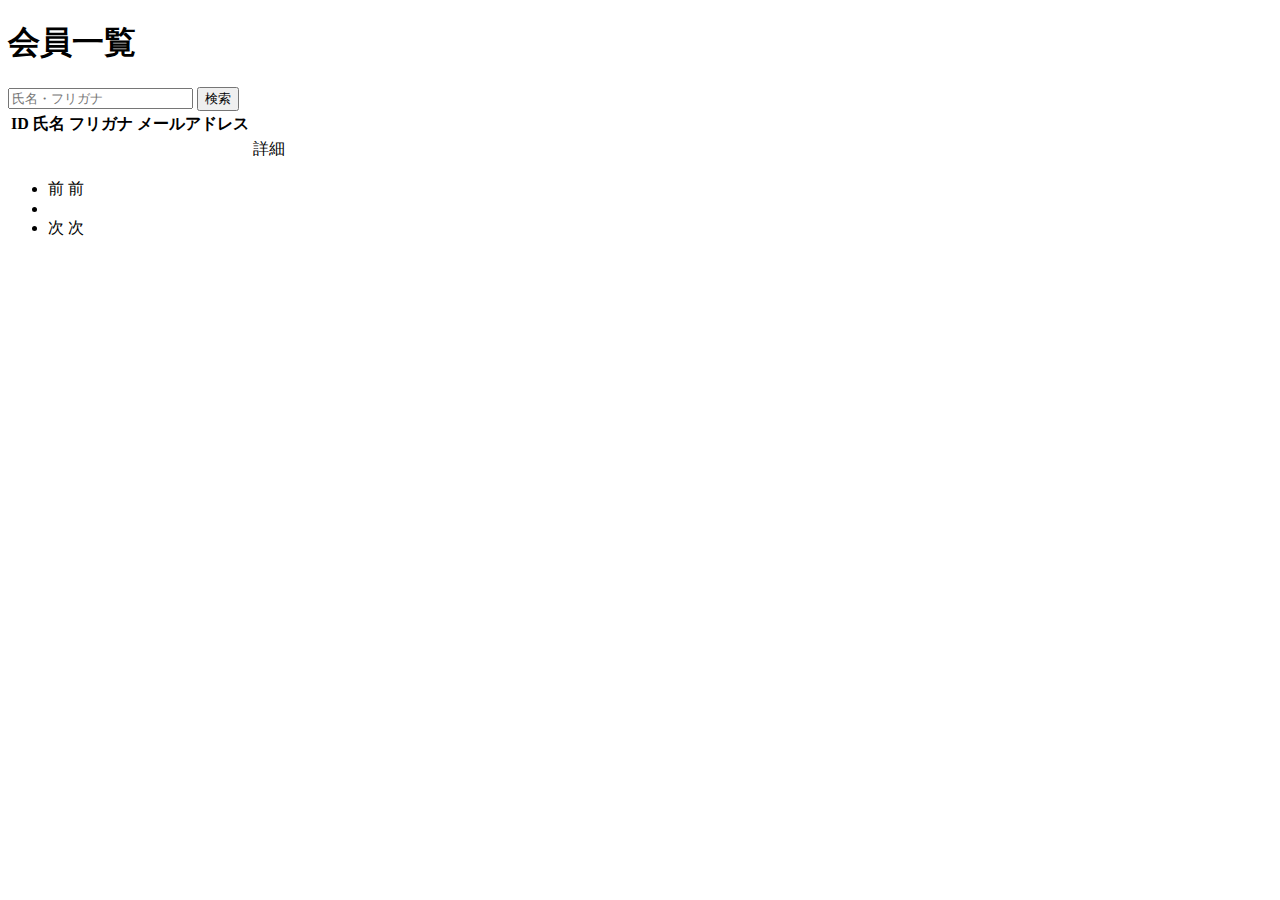
<file: kadai_002/samuraitravel/src/main/resources/templates/admin/users/index.html>
<!DOCTYPE html>
<html xmlns:th="https://www.thymeleaf.org" xmlns:sec="http://www.thymeleaf.org/extras/spring-security">    
   <head>
       <div th:replace="~{fragment :: meta}"></div>   
            
       <div th:replace="~{fragment :: styles}"></div>
         
       <title>会員一覧</title>   
   </head>
   <body>
       <div class="samuraitravel-wrapper">
           <!-- ヘッダー -->
           <div th:replace="~{fragment :: header}"></div>
           
           <main>
               <div class="container pt-4 pb-5 samuraitravel-container">
                   <div class="row justify-content-center">
                       <div class="col-xxl-9 col-xl-10 col-lg-11">
                           
                           <h1 class="mb-4 text-center">会員一覧</h1>   
                           
                           <div class="d-flex justify-content-between align-items-end">
                               <form method="get" th:action="@{/admin/users}" class="mb-3">
                                   <div class="input-group">
                                       <input type="text" class="form-control" name="keyword" th:value="${keyword}" placeholder="氏名・フリガナ">
                                       <button type="submit" class="btn text-white shadow-sm samuraitravel-btn">検索</button> 
                                   </div>               
                               </form>                                                                                                
                           </div>                                                         
               
                           <div th:if="${successMessage}" class="alert alert-info">
                               <span th:text="${successMessage}"></span>
                           </div>   
                           
                           <table class="table">
                               <thead>
                                   <tr>
                                       <th scope="col">ID</th>
                                       <th scope="col">氏名</th>
                                       <th scope="col">フリガナ</th>
                                       <th scope="col">メールアドレス</th>                                        
                                       <th scope="col"></th>
                                   </tr>
                               </thead>   
                               <tbody>                                                     
                                   <tr th:each="user : ${userPage}">
                                       <td th:text="${user.getId()}"></td>
                                       <td th:text="${user.getName()}"></td>
                                       <td th:text="${user.getFurigana()}"></td>
                                       <td th:text="${user.getEmail()}"></td>
                                       <td><a th:href="@{/admin/users/__${user.getId()}__}">詳細</a></td>                                                                                
                                   </tr>                                      
                               </tbody>
                           </table>  
                           
                           <!-- ページネーション -->
                           <div th:if="${userPage.getTotalPages() > 1}" class="d-flex justify-content-center">
                               <nav aria-label="会員一覧ページ">
                                   <ul class="pagination">
                                       <li class="page-item">
                                           <span th:if="${userPage.isFirst()}" class="page-link disabled">前</span>
                                           <a th:unless="${userPage.isFirst()}" th:href="@{/admin/users(page = ${userPage.getNumber() - 1}, keyword = ${keyword})}" class="page-link samuraitravel-page-link">前</a>
                                       </li>
                                       <li th:each="i : ${#numbers.sequence(0, userPage.getTotalPages() - 1)}" class="page-item">
                                           <span th:if="${i == userPage.getNumber()}" class="page-link active samuraitravel-active" th:text="${i + 1}"></span>
                                           <a th:unless="${i == userPage.getNumber()}" th:href="@{/admin/users(page = ${i}, keyword = ${keyword})}" class="page-link samuraitravel-page-link" th:text="${i + 1}"></a>
                                       </li>
                                       <li class="page-item">                        
                                           <span th:if="${userPage.isLast()}" class="page-link disabled">次</span>
                                           <a th:unless="${userPage.isLast()}" th:href="@{/admin/users(page = ${userPage.getNumber() + 1}, keyword = ${keyword})}" class="page-link samuraitravel-page-link">次</a>
                                       </li>
                                   </ul>
                               </nav> 
                           </div>                                      
                       </div>
                   </div>
               </div>
           </main>
           
           <!-- フッター -->
           <div th:replace="~{fragment :: footer}"></div>
       </div>    
       
       <div th:replace="~{fragment :: scripts}"></div>  
   </body>
</html>
</file>
